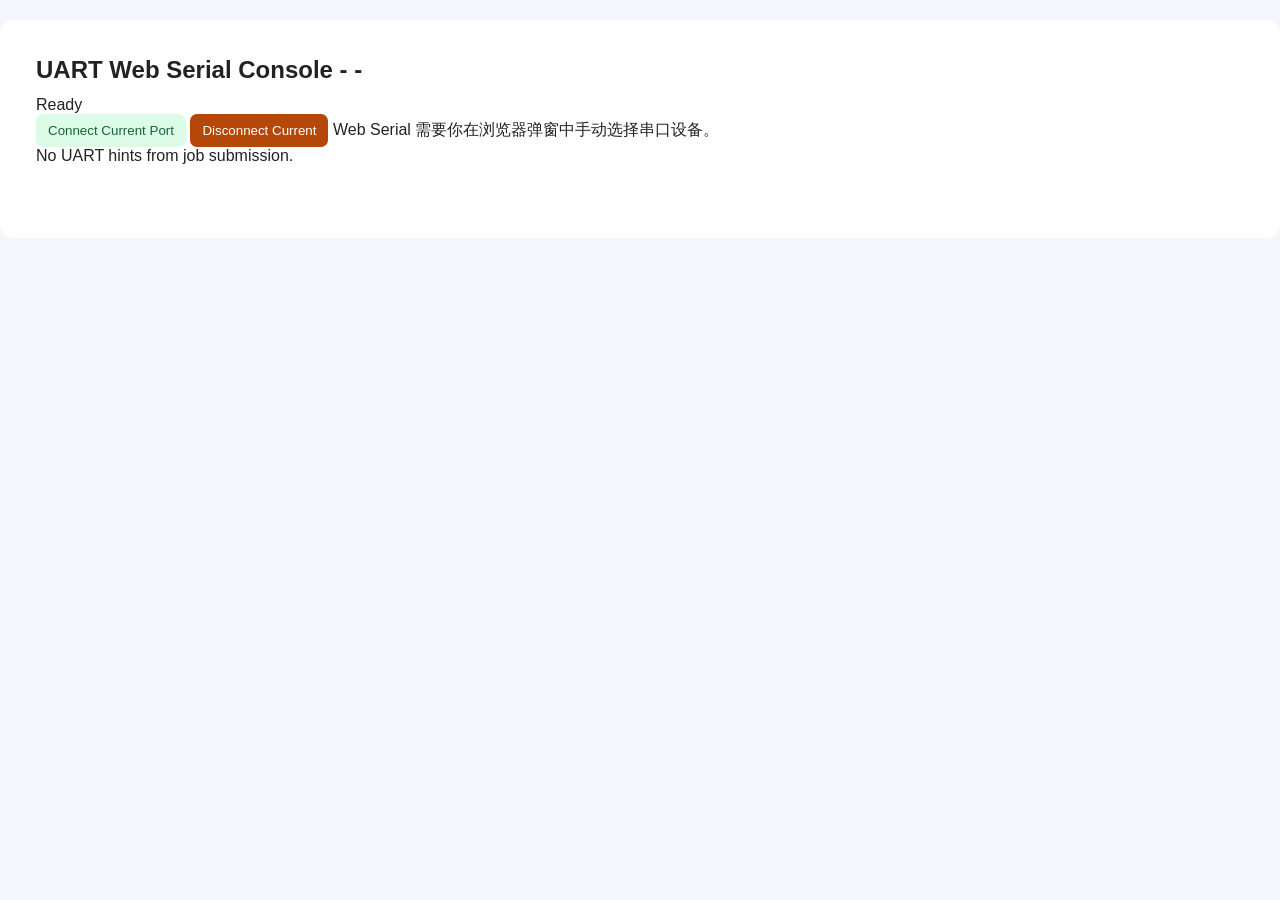
<file: static/uart_console.html>
<!doctype html>
<html lang="en">
<head>
  <meta charset="UTF-8" />
  <meta name="viewport" content="width=device-width, initial-scale=1.0" />
  <title>UART Web Serial Console</title>
  <link rel="stylesheet" href="/static/style.css" />
</head>
<body>
  <main class="container uart-page-container">
    <section class="panel uart-page-panel">
      <div class="uart-page-head">
        <h2 id="uartPageTitle">UART Web Serial Console</h2>
        <div id="uartPageStatus" class="uart-page-status">Ready</div>
      </div>

      <div class="uart-toolbar">
        <button id="connectCurrentBtn" type="button" class="copy-btn">Connect Current Port</button>
        <button id="disconnectCurrentBtn" type="button" class="finish-btn">Disconnect Current</button>
        <span class="uart-note">Web Serial 需要你在浏览器弹窗中手动选择串口设备。</span>
      </div>

      <div id="uartPageTabs" class="uart-console-tabs"></div>
      <pre id="uartPageOutput" class="uart-console-output"></pre>
    </section>
  </main>
  <script src="/static/uart_console.js"></script>
</body>
</html>
</file>
<file: static/style.css>
:root {
  --bg: #f4f6fb;
  --new-bg: #eef5ff;
  --recent-bg: #fff4ec;
  --waiting-bg: #effcf4;
  --new-border: #b8d2ff;
  --recent-border: #ffd3b3;
  --waiting-border: #b7e4c7;
  --key-bg: #1f3a8a;
  --key-bg-recent: #b35a3a;
}

body { font-family: Arial, sans-serif; background: var(--bg); margin: 0; color: #222; }
.container { max-width: 1800px; margin: 20px auto; background: #fff; padding: 20px; border-radius: 14px; }
h1, h2 { margin: 0 0 12px; }
.panel { border-radius: 12px; padding: 16px; margin-bottom: 24px; }
.panel-new { background: var(--new-bg); border: 1px solid var(--new-border); }
.panel-waiting { background: var(--waiting-bg); border: 1px solid var(--waiting-border); }
.panel-recent { background: var(--recent-bg); border: 1px solid var(--recent-border); }
.header-row { display: flex; justify-content: space-between; align-items: center; margin-bottom: 10px; }

#newJobsForm { display: flex; flex-direction: column; gap: 10px; }
.submit-row { display: flex; justify-content: flex-end; align-items: center; gap: 12px; flex-wrap: wrap; }
.timing-setting { min-width: 260px; display: inline-flex; align-items: center; gap: 8px; }
.timing-label {
  font-weight: 700;
  color: #1f2937;
  white-space: nowrap;
  background: transparent;
  padding: 0;
  border-radius: 0;
}
.auto-finish-setting { display: inline-flex; align-items: center; gap: 6px; min-height: 38px; padding: 0 4px; font-size: 14px; }
.auto-finish-setting input { width: 16px; min-height: 16px; height: 16px; margin: 0; }
.job-alert { margin-top: 6px; padding: 8px; border-radius: 6px; background: #fff7ed; border: 1px solid #fdba74; color: #9a3412; font-size: 13px; }

.job-card, .recent-card { border: 1px solid #d8dde8; border-radius: 10px; padding: 12px; margin-bottom: 10px; background: #fff; }
.row-grid {
  display: grid;
  grid-template-columns: repeat(7, minmax(165px, 1fr)) auto;
  gap: 10px;
  align-items: stretch;
}
.recent-card.row-grid {
  grid-template-columns: minmax(150px, 1.2fr) minmax(140px, 1fr) minmax(150px, 1fr) minmax(95px, 0.55fr) minmax(105px, 0.65fr) minmax(300px, 2fr) auto;
}
.recent-card.row-grid.no-lefttime {
  grid-template-columns: minmax(150px, 1.2fr) minmax(140px, 1fr) minmax(150px, 1fr) minmax(105px, 0.65fr) minmax(420px, 2.55fr) auto;
}
.waiting-card.row-grid {
  grid-template-columns: repeat(4, minmax(165px, 1fr));
}

.waiting-card {
  position: relative;
  padding-top: 38px;
  padding-right: 44px;
}
.waiting-delete-btn {
  position: absolute;
  top: 8px;
  right: 10px;
  margin: 0;
  font-size: 22px;
  line-height: 1;
  z-index: 1;
}

.field, .kv { display: flex; flex-direction: column; gap: 6px; }
.key {
  display: block;
  text-align: center;
  font-weight: 800;
  color: #fff;
  background: var(--key-bg);
  border-radius: 6px;
  padding: 6px 8px;
  margin-bottom: 6px;
  font-size: 12px;
}
.panel-recent .key {
  background: #ffb3ad;
  color: #fff;
  display: flex;
  align-items: center;
  justify-content: center;
}
.panel-recent .val { font-size: 14px; }
.panel-recent .val.lefttime-longtime { color: #dc2626; font-weight: 700; }
.panel-recent .kv .key, .panel-recent .kv .val { min-height: 38px; box-sizing: border-box; width: 100%; }
.key-btn { border: none; cursor: pointer; }

input, select, .val {
  width: 100%;
  box-sizing: border-box;
  min-height: 38px;
  padding: 8px;
  border: 1px solid #c9cfdb;
  border-radius: 6px;
  background: #fff;
}
.val { background: #f9fafb; }

.inline-control { display: grid; grid-template-columns: 1fr auto; gap: 6px; align-items: center; }
.dropdown-wrap { position: relative; }
.stacked { display: grid; gap: 6px; }

button { padding: 9px 12px; border: none; border-radius: 7px; cursor: pointer; background: #0a66ff; color: #fff; white-space: nowrap; }
.mini-btn { padding: 8px 10px; }
.browse-btn, .database-browse-btn, .reset-browse-btn, .imgload-browse-btn, .img-file-browse-btn { background: #dbeafe; color: #1d4ed8; font-size: 16px; font-weight: 700; }
.mini-btn.active { background: #0b8f4d; }
.copy-btn { background: #dcfce7; color: #166534; }
.finish-btn { background: #b54708; }

.row-actions { display: flex; align-items: flex-start; justify-content: flex-end; gap: 6px; justify-self: end; padding-right: 0; margin-right: -4px; }
.delete-btn, .add-btn { font-size: 18px; font-weight: 400; line-height: 1; padding: 0; background: transparent; border-radius: 0; min-height: auto; }
.delete-btn { color: #dc2626; }
.add-btn { color: #16a34a; }

.uart-list { display: grid; gap: 6px; }
.uart-item { display: grid; grid-template-columns: 1fr auto; gap: 6px; }
.remove-uart-btn { background: transparent; color: #dc2626; font-size: 16px; font-weight: 400; padding: 0 6px; }

.actions { display: flex; align-items: center; justify-content: flex-end; gap: 10px; margin-left: auto; }
.recent-card .actions {
  display: flex;
  flex-direction: column;
  align-items: stretch;
  justify-content: flex-start;
  gap: 8px;
  width: 180px;
}
.recent-card .actions > button {
  width: 100%;
}

.recent-actions-force {
  display: flex !important;
  flex-direction: column !important;
  align-items: stretch !important;
  justify-content: flex-start !important;
  gap: 8px !important;
  width: 180px !important;
}
.recent-actions-force > button {
  width: 100% !important;
}
.status.Runing { color: #0a66ff; font-weight: 700; }
.status.running-light { color: #65a30d; font-weight: 700; }
.status.running-deep { color: #15803d; font-weight: 800; }
.status.Finish { color: #15803d; font-weight: 700; }
.status.Stopped, .status.Failed { color: #a11; font-weight: 700; }
.status-kv .val { display: flex; align-items: center; justify-content: center; text-align: center; }
.jobid-kv .key, .jobid-kv .jobid-val { width: 100%; }
.jobid-kv .jobid-val { white-space: nowrap; overflow: hidden; text-overflow: ellipsis; }

.dropdown-wrap { position: relative; }
.browse-btn, .database-browse-btn, .reset-browse-btn, .imgload-browse-btn, .img-file-browse-btn { min-width: 38px; padding: 8px 10px; font-size: 16px; font-weight: 800; }

.database-field { grid-column: span 2; }
.database-field .inline-control { grid-template-columns: 24px 1fr auto; }
.config-toggle { display: inline-flex; align-items: center; justify-content: center; margin: 0; }
.config-toggle input { width: 16px; min-height: 16px; height: 16px; margin: 0; }

.file-browser-overlay {
  position: fixed;
  inset: 0;
  background: rgba(0, 0, 0, 0.35);
  display: none;
  align-items: center;
  justify-content: center;
  z-index: 999;
}
.file-browser-modal {
  width: min(760px, 92vw);
  max-height: 80vh;
  background: #fff;
  border-radius: 10px;
  box-shadow: 0 10px 30px rgba(0, 0, 0, 0.25);
  display: grid;
  grid-template-rows: auto auto 1fr auto;
  gap: 8px;
  padding: 10px;
}
.file-browser-head {
  display: flex;
  align-items: center;
  justify-content: space-between;
}
.file-browser-close {
  background: transparent;
  color: #333;
  font-size: 22px;
  line-height: 1;
  padding: 0 6px;
}

.file-browser-path-row {
  display: grid;
  grid-template-columns: 1fr auto;
  gap: 8px;
}
.file-browser-actions {
  display: flex;
  justify-content: flex-end;
  gap: 8px;
}

.file-browser-list {
  border: 1px solid #d6dbe8;
  border-radius: 8px;
  overflow: auto;
  min-height: 240px;
  padding: 6px;
  display: grid;
  gap: 4px;
}
.fs-item {
  text-align: left;
  background: #f8fafc;
  color: #111827;
}
.fs-item:hover { background: #e2e8f0; }
.fs-empty, .fs-error { padding: 8px; color: #6b7280; }


.stop-confirm-overlay {
  position: fixed;
  inset: 0;
  display: none;
  pointer-events: none;
  z-index: 1200;
}
.stop-confirm-modal {
  position: fixed;
  width: min(460px, calc(100vw - 24px));
  background: #fff;
  border-radius: 12px;
  border: 1px solid #fdba74;
  box-shadow: 0 12px 34px rgba(0, 0, 0, 0.28);
  padding: 16px;
  display: grid;
  gap: 12px;
  pointer-events: auto;
}
.stop-confirm-title { font-size: 18px; font-weight: 700; color: #9a3412; }
.stop-confirm-message { font-size: 14px; color: #111827; }
.stop-confirm-countdown { font-size: 13px; color: #b45309; }
.stop-confirm-actions { display: flex; justify-content: flex-end; gap: 10px; }

.page-header {
  margin-bottom: 14px;
}

.nav-link-btn {
  display: inline-flex;
  align-items: center;
  justify-content: center;
  text-decoration: none;
  background: #1d4ed8;
  color: #fff;
  border-radius: 7px;
  padding: 9px 12px;
  font-size: 14px;
}

.uart-console-container {
  max-width: 1400px;
}

.uart-console-toolbar {
  display: flex;
  align-items: center;
  gap: 12px;
  margin-bottom: 10px;
}

.uart-console-toolbar label {
  display: inline-flex;
  align-items: center;
  gap: 8px;
  font-weight: 700;
}

.uart-output {
  min-height: 65vh;
  max-height: 70vh;
  overflow: auto;
  border: 1px solid #cbd5e1;
  border-radius: 8px;
  padding: 12px;
  background: #0b1220;
  color: #d1fae5;
  font-size: 13px;
  line-height: 1.45;
  margin: 0;
}

.uart-job-console {
  border: 1px solid #cbd5e1;
  border-radius: 8px;
  background: #f8fafc;
  padding: 10px;
  overflow-x: hidden;
}

.uart-columns {
  display: grid;
  gap: 10px;
}

.uart-column {
  border: 1px solid #cbd5e1;
  border-radius: 8px;
  background: #0f172a;
  color: #e2e8f0;
  overflow: hidden;
  display: flex;
  flex-direction: column;
  min-height: 280px;
}

.uart-column-title {
  background: #1e293b;
  padding: 8px 10px;
  font-weight: 700;
  font-size: 13px;
}

.uart-column-output {
  margin: 0;
  padding: 10px;
  min-height: 180px;
  max-height: 300px;
  overflow: auto;
  white-space: pre-wrap;
  word-break: break-word;
  font-size: 12px;
  line-height: 1.45;
  flex: 1 1 auto;
}

.uart-column-input-row {
  display: grid;
  grid-template-columns: 1fr auto;
  gap: 8px;
  padding: 8px 10px 10px;
  border-top: 1px solid #1e293b;
  background: #111827;
}

.uart-column-input {
  min-height: 34px;
  background: #0b1220;
  color: #e2e8f0;
  border: 1px solid #334155;
}

.uart-column-send-btn {
  min-height: 34px;
  padding: 6px 12px;
  background: transparent;
  border: 1px solid #cbd5e1;
  color: #e2e8f0;
  min-width: 42px;
  font-size: 16px;
  line-height: 1;
}

.uart-column-send-btn:hover {
  background: rgba(148, 163, 184, 0.14);
}


.terminal-icon-btn {
  display: inline-flex;
  align-items: center;
  justify-content: center;
  min-height: 38px;
  padding: 8px 10px;
}

.terminal-icon {
  display: block;
}


.copy-icon-btn {
  display: inline-flex;
  align-items: center;
  justify-content: center;
  min-height: 38px;
  padding: 8px 10px;
}

.copy-icon {
  display: block;
  fill: #3F4E63;
}


.action-icon-row {
  display: flex;
  align-items: center;
  justify-content: space-between;
  gap: 10px;
  width: 100%;
  flex-wrap: nowrap;
}

.icon-only-btn {
  background: transparent !important;
  border: none;
  box-shadow: none;
  padding: 6px;
  min-height: auto;
  width: auto !important;
}

.icon-only-btn:hover {
  background: rgba(59, 130, 246, 0.12) !important;
}


.uart-icon-btn.active {
  background: rgba(59, 130, 246, 0.16) !important;
}

.uart-icon {
  display: block;
}


.action-svg-icon {
  width: 1.25em;
  height: 1.25em;
  min-width: 20px;
  min-height: 20px;
  max-width: 24px;
  max-height: 24px;
}


.stop-resubmit-icon {
  display: block;
  fill: #3F4E63;
}
</file>
